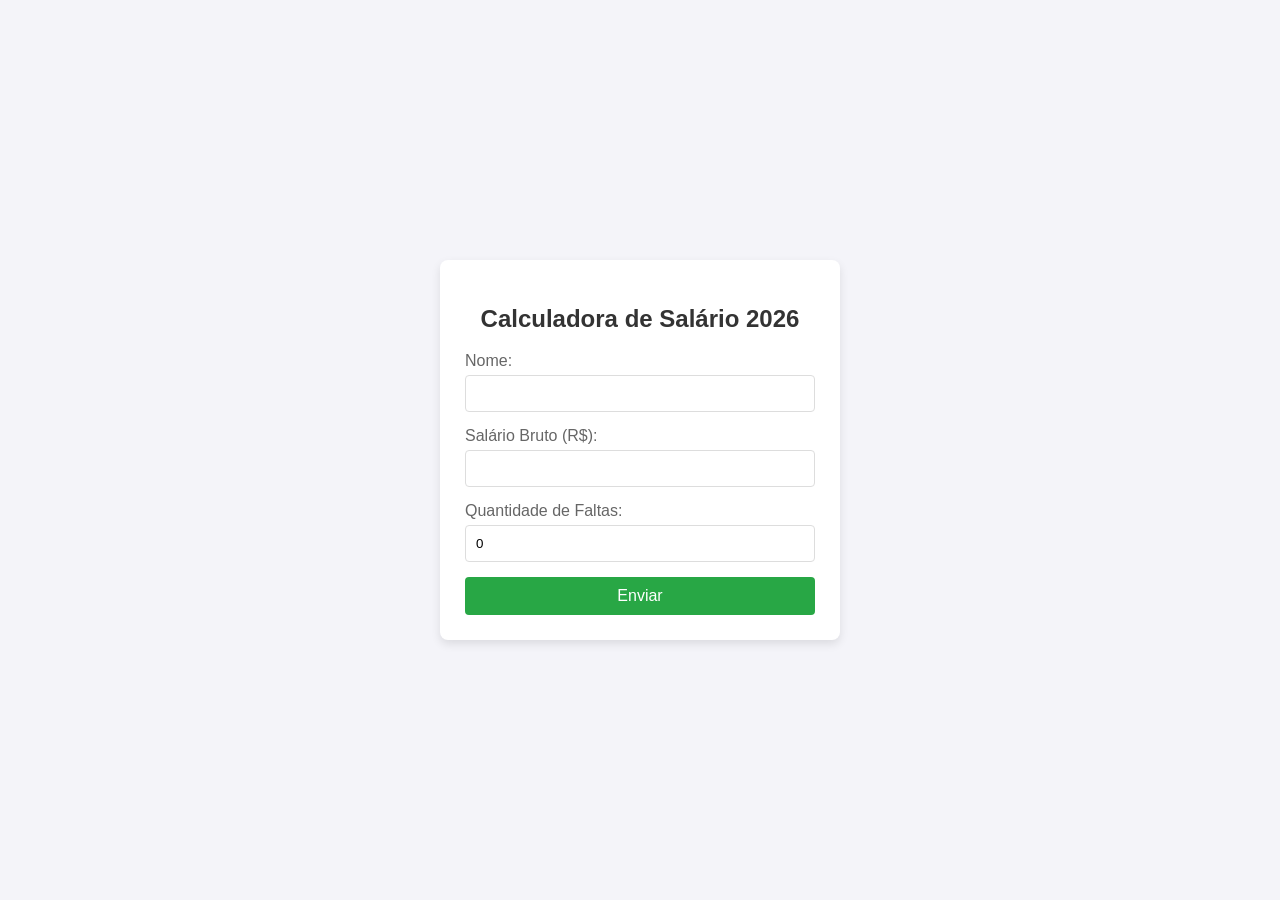
<file: atividade01.04/index.html>
<!DOCTYPE html>
<html lang="pt-br">
<head>
    <meta charset="UTF-8">
    <meta name="viewport" content="width=device-width, initial-scale=1.0">
    <title>Cálculo de Salário Líquido</title>
    <link rel="stylesheet" href="estilo.css">
</head>
<body>
    <div class="container">
        <h2>Calculadora de Salário 2026</h2>
        <form action="index.php" method="POST">
            <div class="campo">
                <label for="nome">Nome:</label>
                <input type="text" id="nome" name="nome" required>
            </div>
            <div class="campo">
                <label for="salario">Salário Bruto (R$):</label>
                <input type="number" id="salario" name="salario" step="0.01" required>
            </div>
            <div class="campo">
                <label for="faltas">Quantidade de Faltas:</label>
                <input type="number" id="faltas" name="faltas" min="0" value="0">
            </div>
            <button type="submit">Enviar</button>
        </form>
    </div>
</body>
</html>
</file>
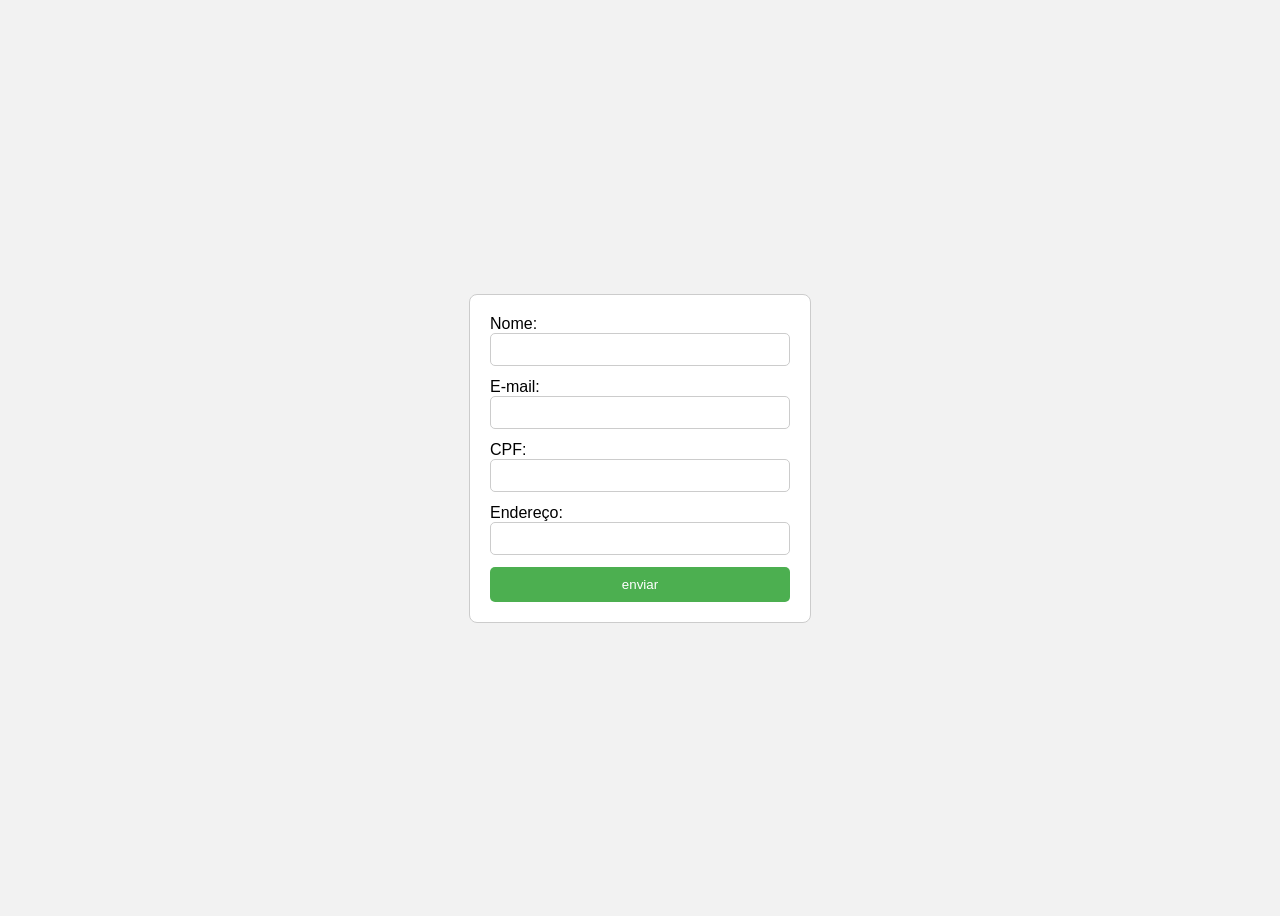
<file: aula03/index.html>
<!DOCTYPE html>
<html lang="pt-br">
<head>
    <meta charset="UTF-8">
    <meta name="viewport" content="width=device-width, initial-scale=1.0">
    <title>Formulario</title>
    <link rel="stylesheet" href="estilo.css">
    <script src="index.js"></script>
</head>
<body>
<div class="formu">
    <div class="mb-3">
        <label for="" type="text" name="nome" id=""> Nome: </label>
        <input type="email" name="" id="inputnome">
    </div>
    <div class="mb-3">
        <label for="" type="e-mail" name="nome" id=""> E-mail: </label>
        <input type="email" name="" id="inputemail">
    </div>
    <div class="mb-3">
        <label for="" type="text" name="nome" id=""> CPF: </label>
        <input type="c" name="" id="inputcpf"> 
    </div>
    <div class="mb-3">
        <label for="" type="text" name="nome" id="">Endereço: </label>
        <input type="text" name="" id="inputend"> 
    </div>
    <div>
       <button onclick='soma()'>enviar</button>
         
    </div>
</div>
</body>
</html>
</file>
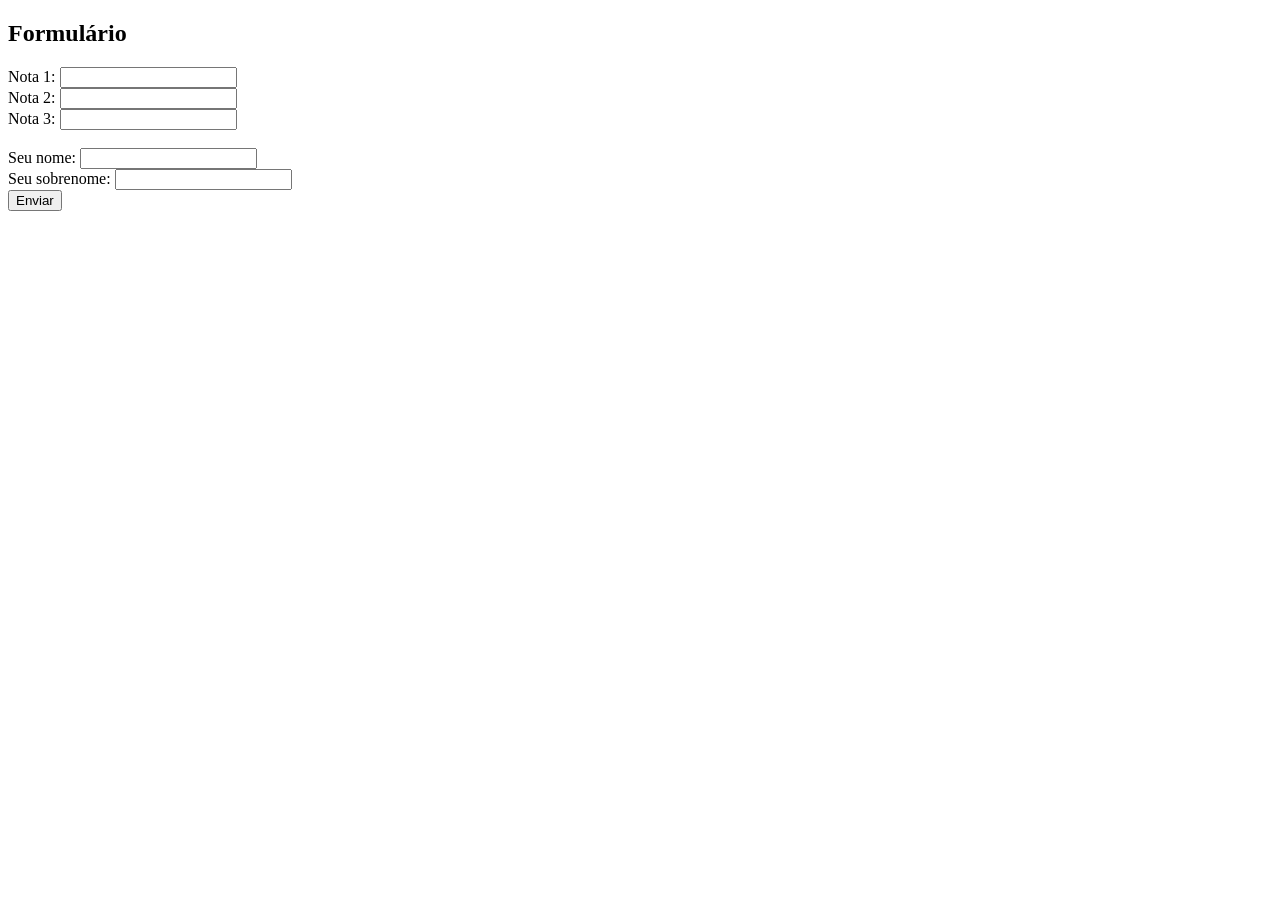
<file: Aula05/index.html>
<!DOCTYPE html>
<html lang="pt-br">
<head>
    <meta charset="UTF-8">
    <meta name="viewport" content="width=device-width, initial-scale=1.0">
    <title>Formulário</title>
</head>
<body>

<h2>Formulário</h2>

<form action="enviar.php" method="post">
    Nota 1: <input type="number" name="n1"><br>
    Nota 2: <input type="number" name="n2"><br>
    Nota 3: <input type="number" name="n3"><br>
    
    <br>

    <label for="nome">Seu nome:</label>
    <input name="nome" id="nome" type="text">

    <br>

    <label for="sobrenome">Seu sobrenome:</label>
    <input name="sobrenome" id="sobrenome" type="text">

    <br>

    <button type="submit">Enviar</button>

    

</body>
</html>
</file>
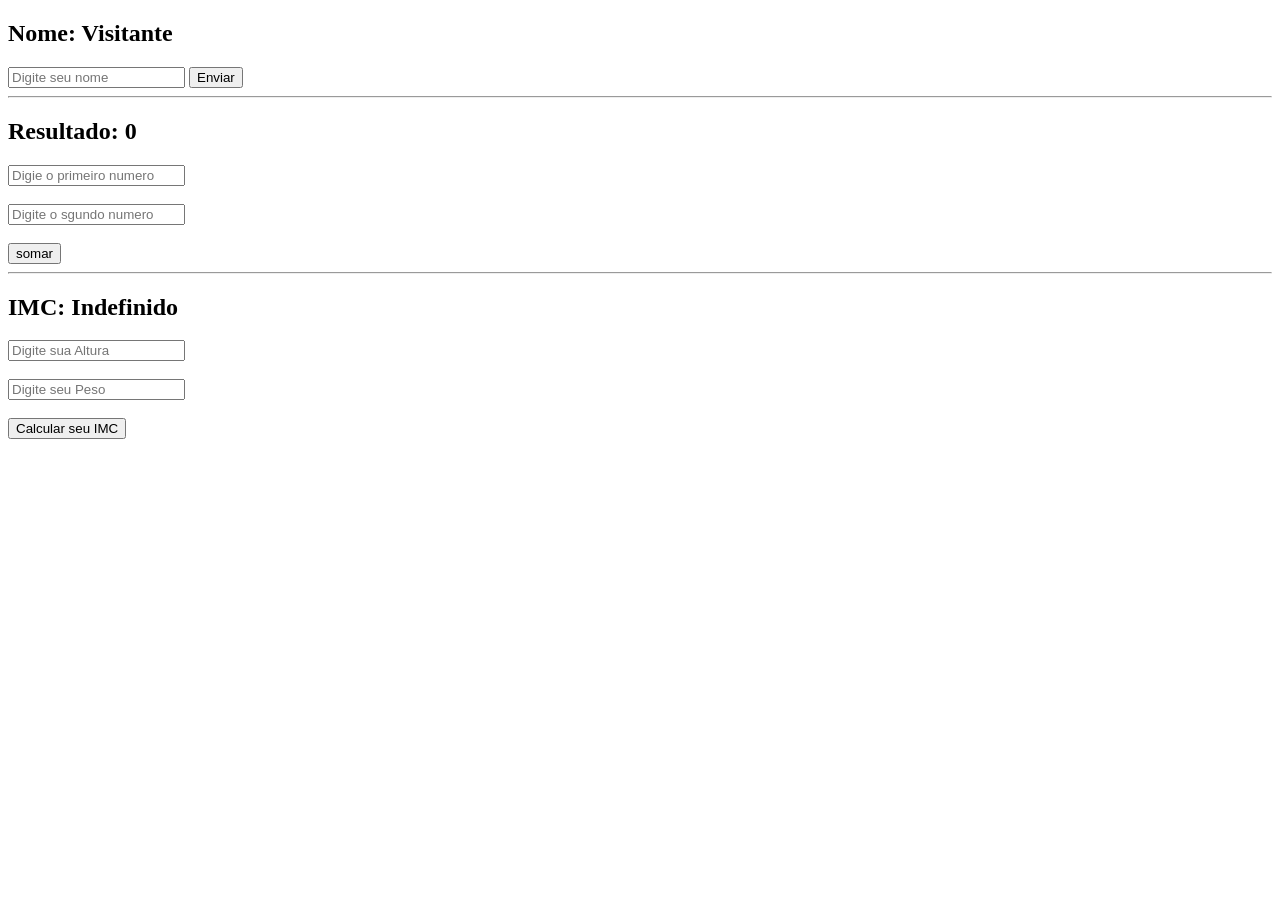
<file: sw1103/index.html>
<!DOCTYPE html>
<html lang="pt-br">
<head>
    <meta charset="UTF-8">
    <meta name="viewport" content="width=device-width, initial-scale=1.0">
    <title>Exercício</title>
    <script src="index.js"></script>
</head>
<body>
    <h2 id="nomeExibido">Nome: Visitante</h2>

    <input type="text" id="campoNome" placeholder="Digite seu nome">
    <button onclick="trocarNome()">Enviar</button>
    <hr>
    <h2 id="resultado">Resultado: 0</h2>
    <input type="text" id="num1" placeholder="Digie o primeiro numero">
    <br><br>
    
    <input type="text" id="num2" placeholder="Digite o sgundo numero">
    <br><br>

    <button onclick="somar()">somar</button>
    <hr>

    <h2 id="imcexibido">IMC: Indefinido</h2>

    <input type="text" id="campoAltura" placeholder="Digite sua Altura">
    <br><br>
    
    <input type="text" id="campoAlPeso" placeholder="Digite seu Peso">
    <br><br>
    
    <button onclick="dividir()">Calcular seu IMC</button>
    

</body>
</html>
</file>
<file: atividade01.04/estilo.css>
body {
    font-family: Arial, sans-serif;
    background-color: #f4f4f9;
    display: flex;
    justify-content: center;
    align-items: center;
    height: 100vh;
    margin: 0;
}

.container {
    background: #ffffff;
    padding: 25px;
    border-radius: 8px;
    box-shadow: 0 4px 10px rgba(0,0,0,0.1);
    width: 350px;
}

h2 {
    text-align: center;
    color: #333;
}

.campo {
    margin-bottom: 15px;
}

label {
    display: block;
    margin-bottom: 5px;
    color: #666;
}

input {
    width: 100%;
    padding: 10px;
    border: 1px solid #ddd;
    border-radius: 4px;
    box-sizing: border-box;
}

button {
    width: 100%;
    padding: 10px;
    background-color: #28a745;
    color: white;
    border: none;
    border-radius: 4px;
    cursor: pointer;
    font-size: 16px;
}

button:hover {
    background-color: #218838;
}

.resultado {
    margin-top: 20px;
    padding: 15px;
    background-color: #e9ecef;
    border-left: 5px solid #28a745;
}
</file>
<file: aula03/estilo.css>
body{
    font-family: Arial, sans-serif;
    background-color: #f2f2f2;
    display: flex;
    justify-content: center;
    align-items: center;
    height: 100vh;
}


.formu{
    background-color: white;
    padding: 20px;
    border-radius: 8px;
    width: 300px;
    border: 1px solid #ccc;
}


.mb-3{
    margin-bottom: 12px;
    display: flex;
    flex-direction: column;
}


input{
    padding: 8px;
    border-radius: 5px;
    border: 1px solid #ccc;
}


button{
    width: 100%;
    padding: 10px;
    border: none;
    border-radius: 5px;
    background-color: #4CAF50;
    color: white;
    cursor: pointer;
}


button:hover{
    background-color: #45a049;
}
</file>
